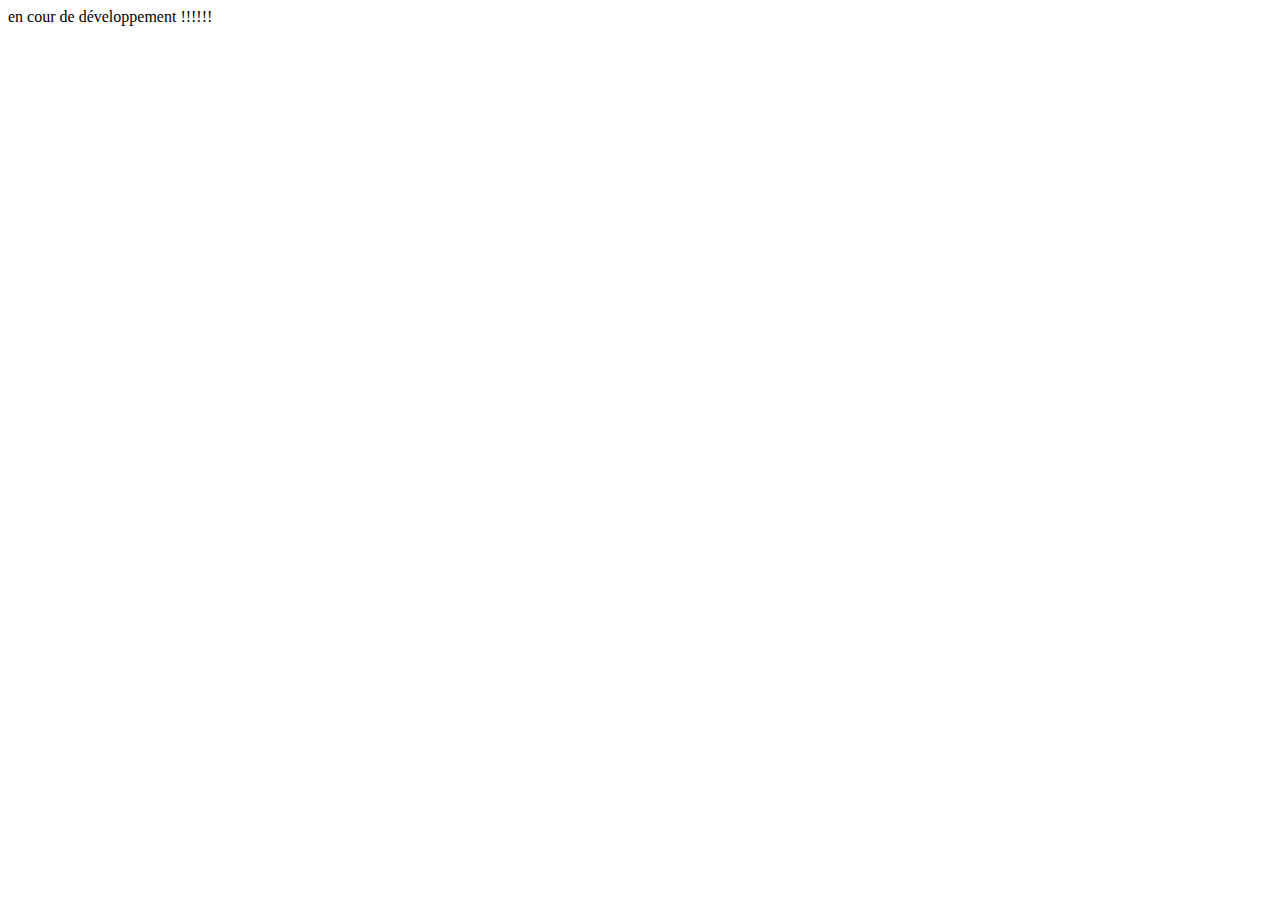
<file: rendu_Pluquet_Dorian_JS_interaction/html/play.html>
<!DOCTYPE html>
<html lang="en">
<head>
    <meta charset="UTF-8">
    <meta name="viewport" content="width=device-width, initial-scale=1.0">
    <title>Document</title>
</head>
<body>
    en cour de développement !!!!!!
</body>
</html>
</file>
